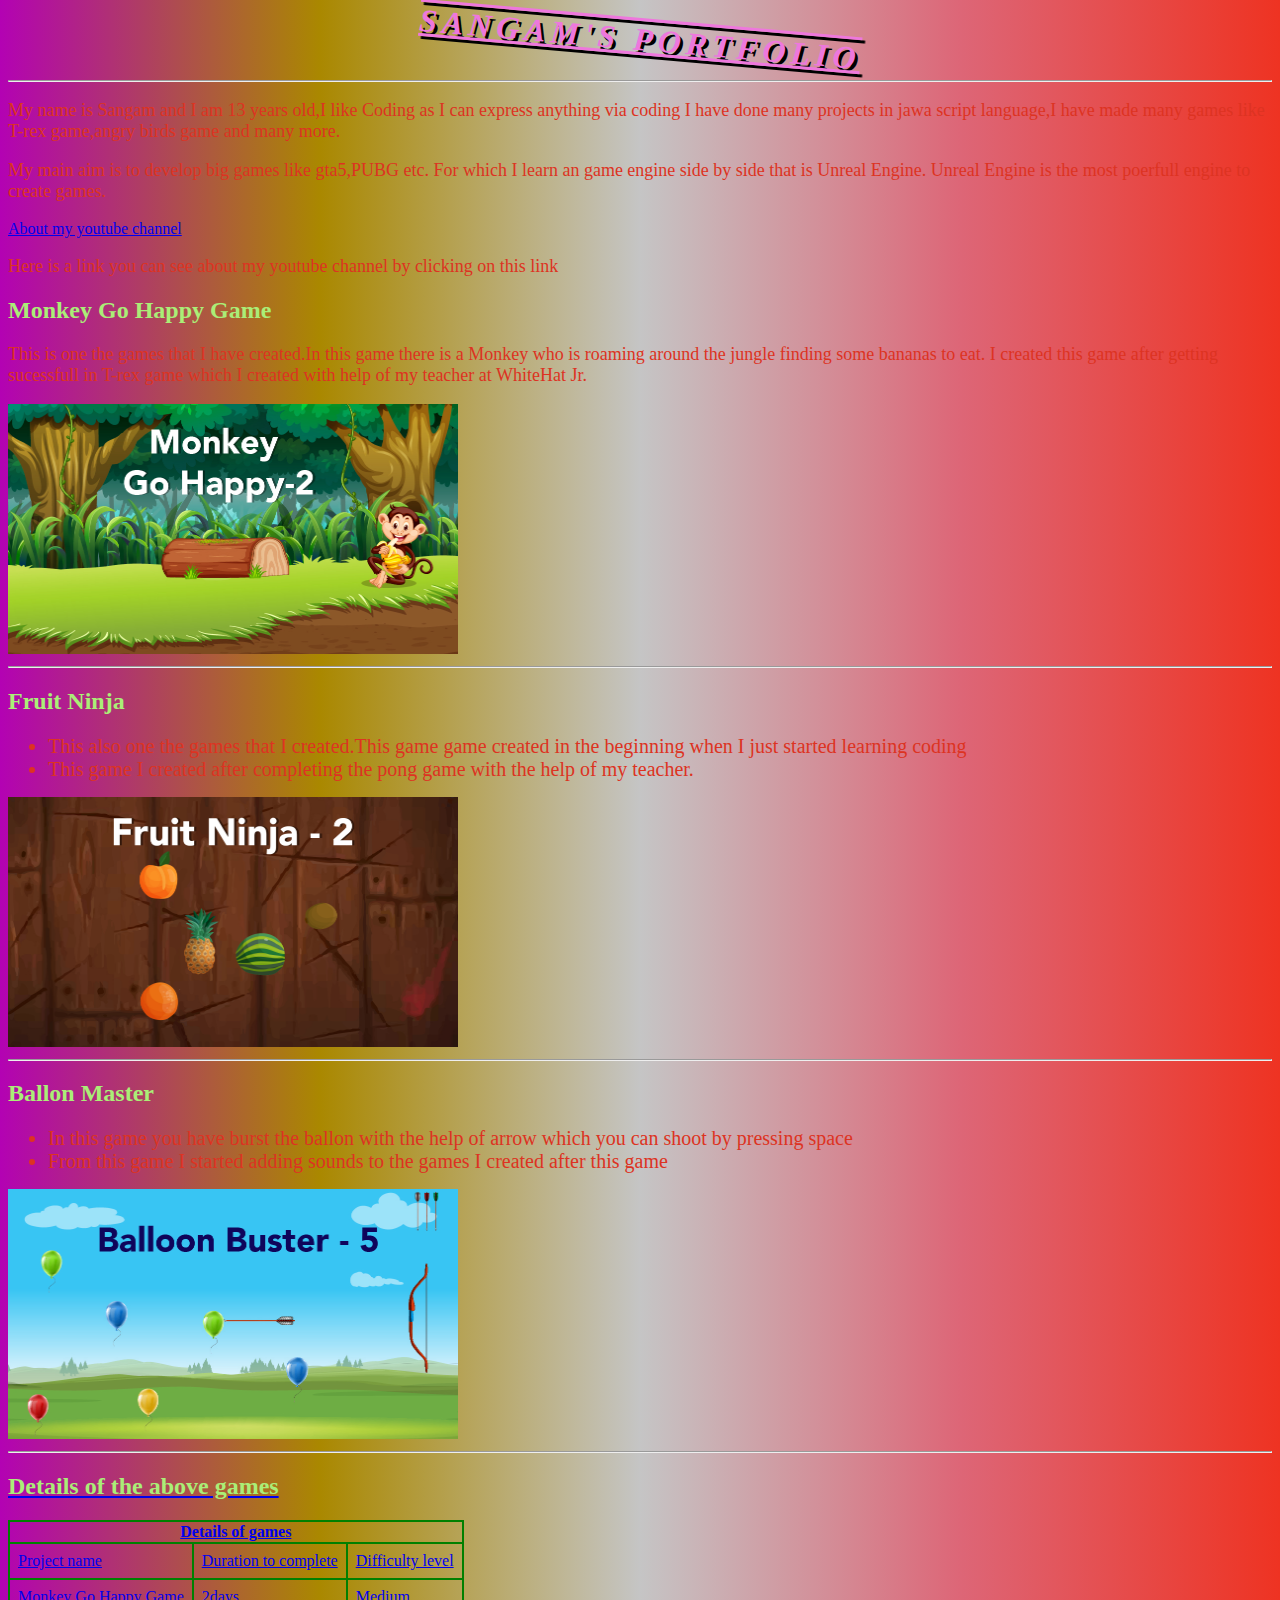
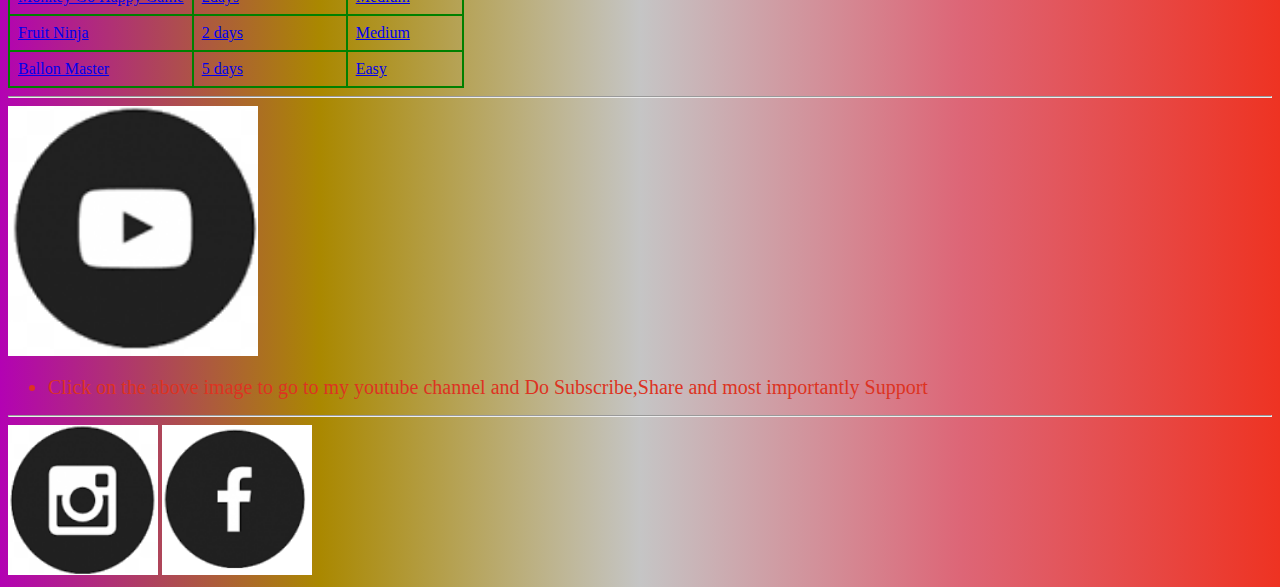
<file: index.html>
<!DOCTYPE html>
<HTML>
    <HEAD>
        <title>
            PORTFOLIO
        </title>
        <link rel = "stylesheet" type = "text/css" href = "Style.css">
    </HEAD>
    <body>
        <h1>
            <i><u><center><b>SANGAM'S PORTFOLIO</b></center></u></i>
        </h1>
        <hr>
        <p>My name is Sangam and I am 13 years old,I like Coding as I can express anything via coding
            I have done many projects in jawa script language,I have made many games like T-rex game,angry birds game and many more.
        </p>
        <p>My main aim is to develop big games like gta5,PUBG etc.
            For which I learn an game engine side by side that is Unreal Engine.
            Unreal Engine is the most poerfull engine to create games.
        </p>
        <a href = "ABmyYT.html">About my youtube channel</a>
        <p>
            Here is a link you can see about my youtube channel by clicking on this link
        </p>
        <div class = "MyProjects"> 
        <h2>Monkey Go Happy Game</h2>
        <p>
            This is one the games that I have created.In this game there is a Monkey who is roaming around the jungle finding some bananas to eat.
            I created this game after getting sucessfull in T-rex game which I created with help of my teacher at WhiteHat Jr.
        </p>
        <a href="https://editor.p5js.org/raviksanehi/present/NdfCFAGCS" target = "_blank"><img src = "Monkey Go happy Game.jpg" width = 450 height = 250/></a>
        <hr>
        <h2>
            Fruit Ninja
        </h2>
        <ul>
            <li>
                This also one the games that I created.This game game created in the beginning when I just started learning coding
            </li>
            <li>
                This game I created after completing the pong game with the help of my teacher.
            </li>
        </ul>
        <a href="https://studio.code.org/projects/gamelab/vGzu2Y8IK9UvRP6PpM-deVfZfS9uRPLKXcuojLcQiJ4" target = "_blank"><img src = "Fruit Ninja.jpg" width = 450 height = 250/></a>
        <hr>
        <h2>
            Ballon Master
        </h2>
        <ul>
            <li>
                In this game you have burst the ballon with the help of arrow which you can shoot by pressing space
            </li>
            <li>
                From this game I started adding sounds to the games I created after this game
            </li>
        </ul>
        <a href="https://studio.code.org/projects/gamelab/o6meOIBFLQByxb6NPBNAelJWRPgYM7oqQPsqDwURTNU" target = "_blank"><img src = "Ballon Master.jpg" width = 450 height = 250/>
        </div>
        <hr>
        <h2>
            Details of the above games
        </h2>
        <table>
            <th colspan="3">
                Details of games
            </th>
            <tr>
                <td>
                    Project name
                </td>
                <td>
                    Duration to complete
                </td>
                <td>
                    Difficulty level
                </td>
            </tr>
            <tr>
                <td>
                    Monkey Go Happy Game
                </td>
                <td>
                    2days
                </td>
                <td>
                    Medium
                </td>
            </tr>
            <tr>
                <td>
                    Fruit Ninja
                </td>
                <td>
                    2 days
                </td>
                <td>
                    Medium
                </td>
            </tr>
            <tr>
                <td>
                    Ballon Master
                </td>
                <td>
                    5 days
                </td>
                <td>
                    Easy
                </td>
            </tr>
        </table>
        <hr>
         <a href="https://youtu.be/uWhcag2SeFw" target = "_blank"><img src = "youtube.png" width = 250 height = 250></a>
        <ul>
            <li>
                Click on the above image to go to my youtube channel and Do Subscribe,Share and most importantly Support
            </li>
        </ul>
        <hr>
        <img src = "insta.png" width = 150 height =  150/>
        <img src = "fb.png" width = 150 height= 150/>
    </body>
</HTML>
</file>
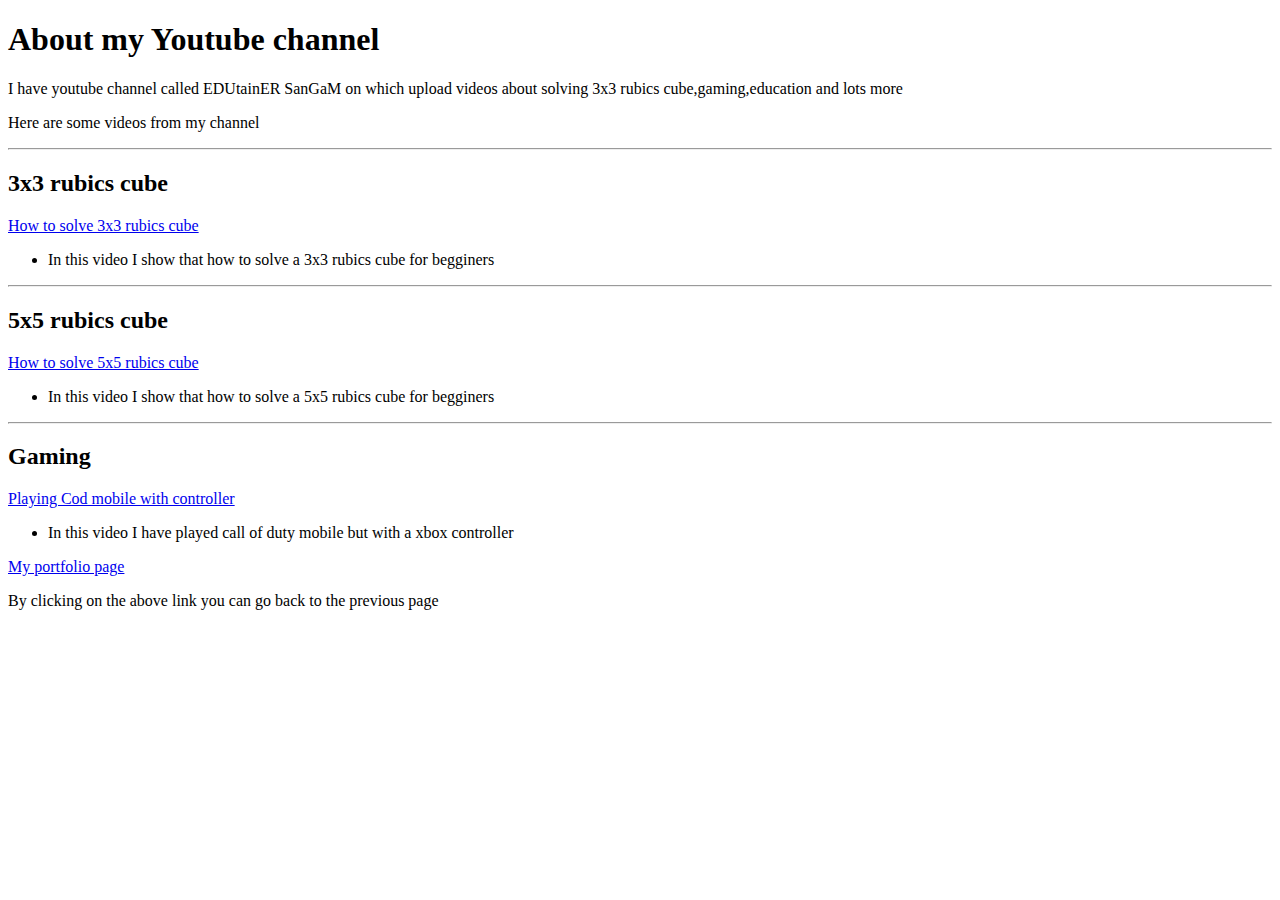
<file: ABmyYT.html>
<!DOCTYPE html>
<HTML>
    <head>
        <title>
            About my YT channel
        </title>
    </head>
    <body>
        <h1>
            About my Youtube channel
        </h1>
        <p>
            I have youtube channel called EDUtainER SanGaM on which upload videos about solving 3x3 rubics cube,gaming,education and lots more
        </p>
        <p>
            Here are some videos from my channel
        </p>
        <hr>
        <h2>
            3x3 rubics cube
        </h2>
        <a href="https://youtu.be/aFCuRFPSvSQ" target = "_blank">How to solve 3x3 rubics cube</a>
        <ul>
            <li>
                In this video I show that how to solve a 3x3 rubics cube for begginers
            </li>
        </ul>
        <hr>
        <h2>
            5x5 rubics cube
        </h2>
        <a href="https://youtu.be/vKvm55E7QaE" target = "_blank">How to solve 5x5 rubics cube</a>
        <ul>
            <li>
                In this video I show that how to solve a 5x5 rubics cube for begginers
            </li>
        </ul>
        <hr>
        <h2>
            Gaming
        </h2>
        <a href = "https://youtu.be/kQGS76eG_LQ" target = "_blank">Playing Cod mobile with controller</a>
        <ul>
            <li>
                In this video I have played call of duty mobile but with a xbox controller
            </li>
        </ul>
        <a href="index.html">My portfolio page</a>
        <p>
            By clicking on the above link you can go back to the previous page
        </p>
    </body>
</HTML>
</file>
<file: Style.css>
body{
                background-image: linear-gradient(to right,#b302b3,#aa8800,#c5c5c5,#dd6677,#ee3322);
            }
            h1{
                color:#e7d;
                font-family:Jokerman;
                font-size: xx-large;
                text-decoration: overline;
                letter-spacing: 5px;
                text-shadow: 3px 3px black;
                transform: rotate(5deg);
            }

            h2{
                color:#ae7;
                font-family:AmarnathBold;
                font-size: x-large;
            }
            p{
                color:#d32;
                font-family: AmarnathBold;
                font-size: large;
                transform: rotate(100);
            }
            li{
                color:#d32;
                font-family: AmarnathBold;
                font-size: 20px
            }
            td{
                border: 2px solid green;
                padding: 8px ;

            }
            table{
                width:100%;
                border-collapse: collapse;
                display: flex;
                align-items: center;
                align-self: center;
            }
            th{
                
                
                border: 2px solid green;
            }
</file>
